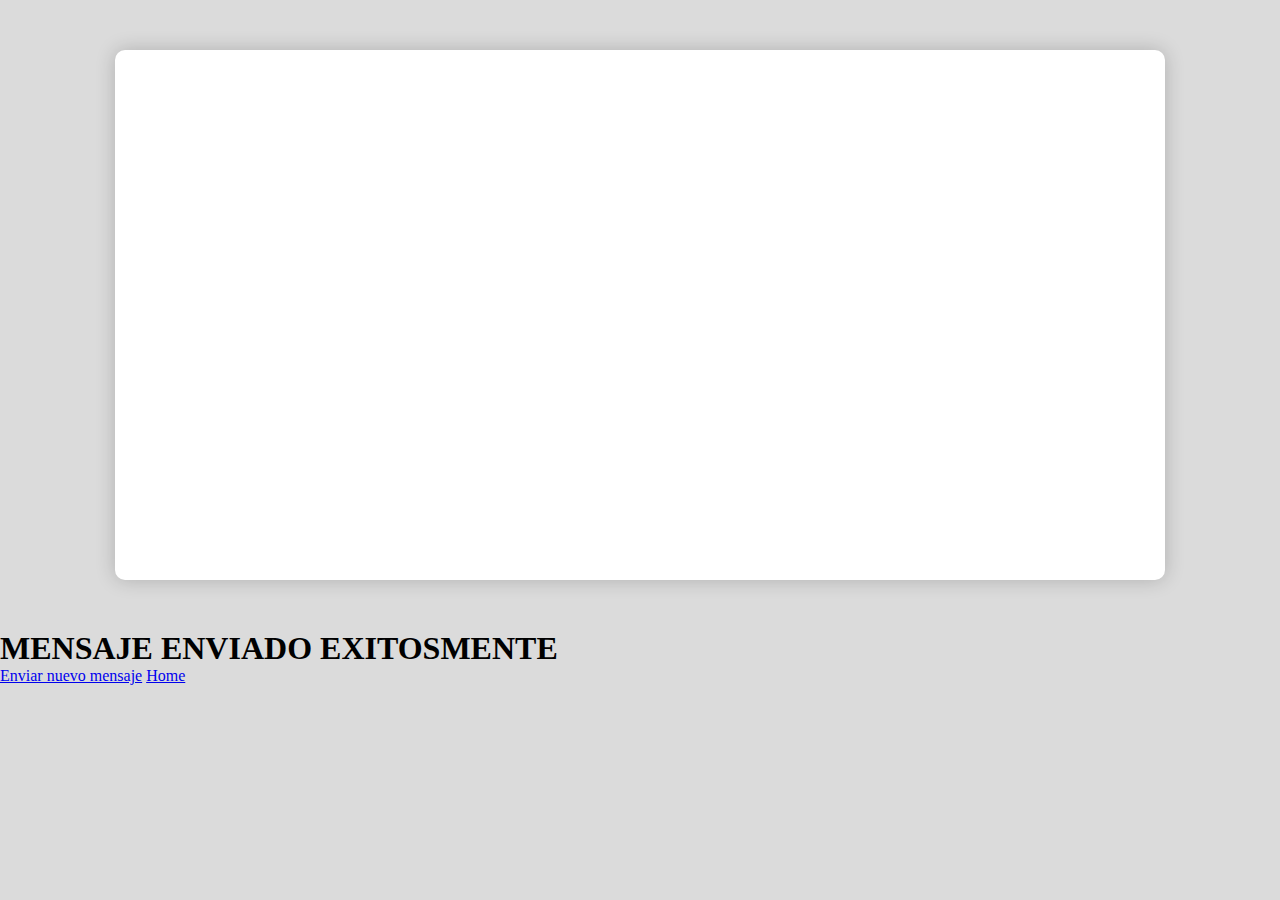
<file: web/formulario de contacto/mensaje-de-envio.html>
<!DOCTYPE html>
<html lang="en">
<head>
    <meta charset="UTF-8">
    <meta name="viewport" content="width=device-width, initial-scale=1.0">
    <meta http-equiv="X-UA-Compatible" content="ie=edge">
    <title>Formulario de contacto</title>

    <link rel="stylesheet" href="https://maxcdn.bootstrapcdn.com/font-awesome/4.7.0/css/font-awesome.min.css">
    <link rel="stylesheet" href="css/estilos.css">
    <link rel="stylesheet" href="css/font-awesome.css">

    <script src="js/jquery-3.2.1.js"></script>
    <script src="js/script.js"></script>
</head>
<body>

    <section class="form_wrap">

        </section class="mensaje-exito">
        <h1>MENSAJE ENVIADO EXITOSMENTE</h1>
        
            <a href="index.html"> Enviar nuevo mensaje</a>
        
            <a href="../index.html" class="current">
              Home
            </a>
         
        
        
        </section>
        
    </section>

</body>
</html>
</file>
<file: web/formulario de contacto/css/estilos.css>
@font-face {
  font-family: 'FontAwesome';
  src: url('../fonts/fontawesome-webfont.eot?v=4.7.0');
  src: url('../fonts/fontawesome-webfont.eot?#iefix&v=4.7.0') format('embedded-opentype'), url('../fonts/fontawesome-webfont.woff2?v=4.7.0') format('woff2'), url('../fonts/fontawesome-webfont.woff?v=4.7.0') format('woff'), url('../fonts/fontawesome-webfont.ttf?v=4.7.0') format('truetype'), url('../fonts/fontawesome-webfont.svg?v=4.7.0#fontawesomeregular') format('svg');
  font-weight: normal;
  font-style: normal;
}

*{
    margin: 0;
    padding: 0;
    box-sizing:border-box;
}

:focus{
    outline: none;
}

body{
    background: #DBDBDB;
    font-family: 'Open sans';
}

/* FORMULARIO =================================== */

.form_wrap{
    width: 1050px;
    height: 530px;
    margin: 50px auto;
    display: flex;

    background: #fff;
    border-radius: 10px;
    overflow: hidden;
    box-shadow: 0px 0px 20px rgba(0, 0, 0, 0.2);
}

/* Informacion de Contacto*/

.cantact_info::before{
    content: '';
    width: 100%;
    height: 100%;

    position: absolute;
    top: 0;
    left: 0;

    background: #4091EC;
    opacity: 0.9;
}

.cantact_info{
    width: 38%;
    position: relative;

    display: flex;
    flex-direction: column;
    align-items: center;
    justify-content: center;

    background-image: url('../fondo.jpg');
    background-size: cover;
    background-position: center center;

}

.info_title,
.info_items{
    position: relative;
    z-index: 2;
    color: #fff;
}

.info_title{
    margin-bottom: 60px;
}

.info_title span{
    font-size: 100px;
    display: block;
    text-align: center;
    margin-bottom: 15px;
}

.info_title h2{
    font-size: 35px;
    text-align: center;
}

.info_items p{
    display: flex;
    align-items: center;

    font-size: 16px;
    font-weight: 600;
    margin-bottom: 10px;
}

.info_items p:nth-child(1) span{
    font-size: 30px;
    margin-right: 10px;
}

.info_items p:nth-child(2) span{
    font-size: 50px;
    margin-right: 15px;
    margin-left: 4px;
}


/* Formulario de contacto*/
form.form_contact{
    width: 62%;
    padding: 30px 40px;
}

form.form_contact h2{
	font-size: 25px;
	font-weight: 600;
	color: #303030;
	margin-bottom: 30px;
}

form.form_contact .user_info{
    display: flex;
    flex-direction: column;
}

form.form_contact label{
    font-weight: 600;
}

form.form_contact input,
form.form_contact textarea{
    width: 100%;
    padding: 8px 0px 5px;
    margin-bottom: 20px;

    border: none;
    border-bottom: 2px solid #D1D1D1;

    font-family: 'Open sans';
	color: #5A5A5A;
	font-size: 14px;
	font-weight: 400;
}

form.form_contact textarea{
    max-width: 100%;
    min-width: 100%;
    max-height: 90px;
}

form.form_contact input[type="submit"]{
    width: 180px;
	background: #4091EC;
	padding: 10px;
	border: none;
	border-radius: 25px;

    align-self: flex-end;

    color: #fff;
	font-family: 'Open sans';
	font-size: 16px;
	font-weight: 600;
	cursor: pointer;
}

form.form_contact input[type="submit"]:hover{
    background: #3371B6;
}

/* Ventana de errores*/
.modal_wrap{
    width: 100%;
    height: 100vh;
    background: rgba(0,0,0,0.7);

    position: fixed;
    top: 0;
    left: 0;
    z-index: 3;

    display: flex;
    justify-content: center;
    align-items: center;
}

.mensaje_modal{
    background: #fff;
    box-shadow: 0px 0px 15px rgba(0,0,0,0.5);
    width: 400px;
    padding: 30px 20px 15px;
}

.mensaje_modal h3{
    text-align: center;
    font-family: 'Ubuntu';
	font-size: 20px;
	font-weight: 400;
}

.mensaje_modal h3:after{
    content: '';
	display: block;
	width: 100%;
	height: 1px;
	background: #C5C5C5;
	margin: 10px 0px 15px;
}

.mensaje_modal p{
    font-size: 16px;
    color: #606060;
}

.mensaje_modal p:before{
    content: "\f00d";
    font-family: FontAwesome;
    display: inline-block;
    color: #E25151;
    margin-right: 8px;
}

#btnClose{
    display: inline-block;
	padding: 3px 10px;
	margin-top: 10px;

	background: #E25151;
	color: #fff;
	border: 2px solid #B14141;
	cursor: pointer;

	float: right;
}
/*======== MENSAJE EXITOSO=========*/
.mensaje-exito{
    width: 100%;
    display: flex;
    flex-direction: column;
    justify-content: center;
    align-items: center;
}

.mensaje-exito h1{
    font-size: 35px;
    display: block;
    text-align: center;
    margin-bottom: 20px;
}
.mensaje-exito a{
    display: block;
    padding: 10px 30px;
    background: #4091EC;
    text-decoration: none;
    color: #fff;
}
.mensaje-exito a:hover{
    background: #3371B6;
}
</file>
